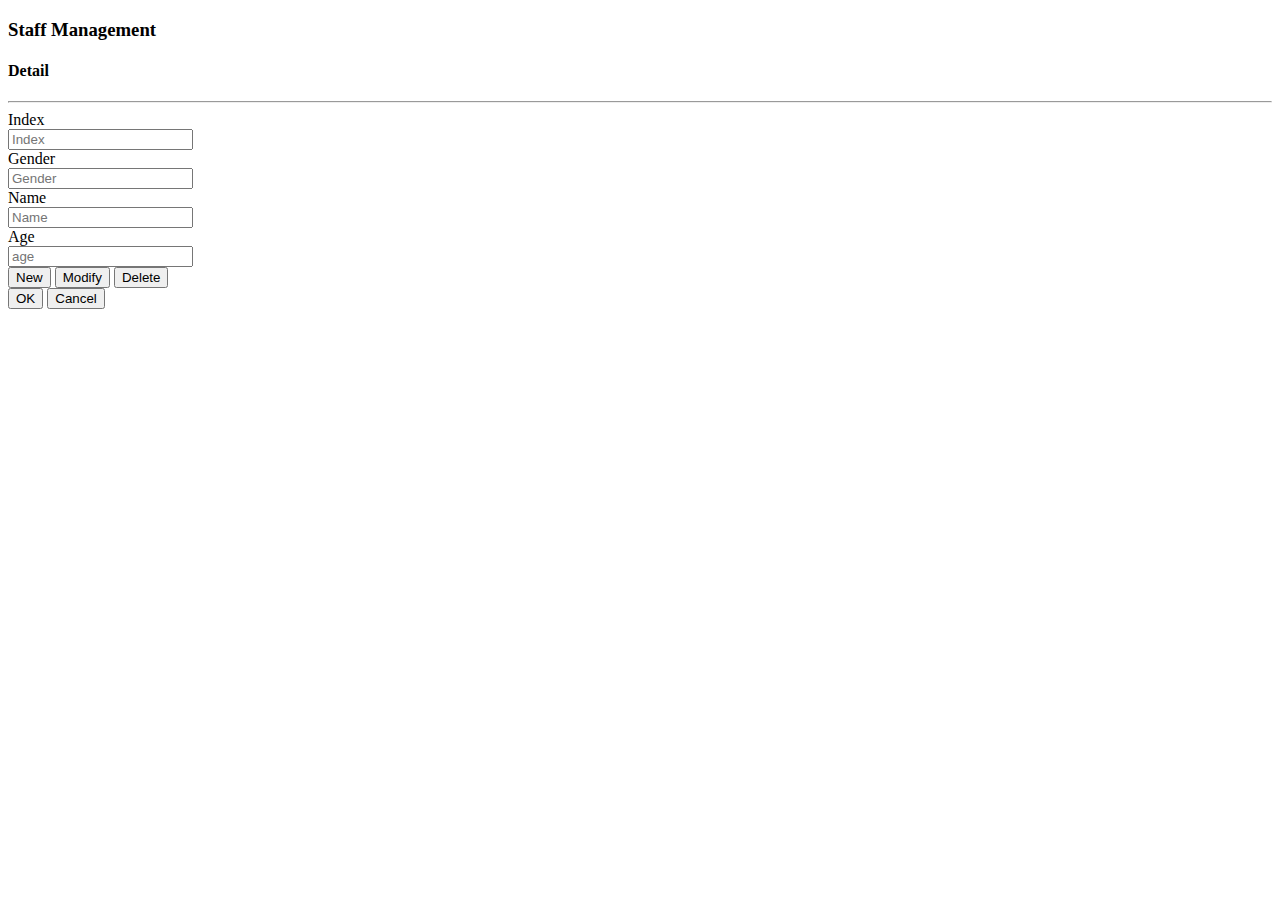
<file: index.html>
<!DOCTYPE html>
<html>
<head>
	<meta charset="utf-8">
	<title>DataGrid</title>
	<meta name="viewport" content="width=device-width, initial-scale=1.0">
	<meta name="description" content="DataGrid">
	<meta name="author" content="xu.fei@outlook.com">

	<link href="http://twitter.github.io/bootstrap/assets/css/bootstrap.css" rel="stylesheet"/>
</head>
<body>
<div class="span12">
	<div class="header">
		<h3>Staff Management</h3>
	</div>
	<div>
		<div id="grid1" class="row"></div>
		<div class="row">
			<div class="header">
				<h4>Detail</h4>
			</div>
			<hr/>
			<form class="form-horizontal span6">
				<div class="control-group">
					<label class="control-label" for="inputIndex">Index</label>
					<div class="controls">
						<input type="text" id="inputIndex" placeholder="Index">
					</div>
				</div>
				<div class="control-group">
					<label class="control-label" for="inputGender">Gender</label>
					<div class="controls">
						<input type="text" id="inputGender" placeholder="Gender">
					</div>
				</div>
			</form>
			<form class="form-horizontal span6">
				<div class="control-group">
					<label class="control-label" for="inputName">Name</label>
					<div class="controls">
						<input type="text" id="inputName" placeholder="Name">
					</div>
				</div>
				<div class="control-group">
					<label class="control-label" for="inputAge">Age</label>
					<div class="controls">
						<input type="text" id="inputAge" placeholder="age">
					</div>
				</div>
			</form>
		</div>
	</div>
	<div class="modal-footer">
		<div id="operateBtns">
			<button class="btn btn-primary" onclick="newClicked()">New</button>
			<button class="btn btn-primary" onclick="modifyClicked()"><i class="icon-edit icon-white"></i>Modify</button>
			<button class="btn btn-primary" onclick="deleteClicked()"><i class="icon-remove icon-white"></i>Delete</button>
		</div>
		<div id="confirmBtns">
			<button class="btn btn-primary" onclick="okClicked()"><i class="icon-ok icon-white"></i>OK</button>
			<button class="btn btn-primary" onclick="cancelClicked()">Cancel</button>
		</div>
	</div>
</div>


<script type="text/javascript" src="js/thin.js"></script>
<script type="text/javascript">
	var DataGrid = thin.get("DataGrid");
	var state = "View";

	var grid = new DataGrid(document.getElementById("grid1"));

	grid.addEventListener("loadCompleted", function(event) {
		if (event.target.rows.length > 0) {
			event.target.select(event.target.rows[0]);
		}
	});

	grid.addEventListener("changed", function(event) {
		var data;
		if (event.newRow) {
			data = event.newRow.data;
		}
		else {
			data = {};
		}

		setFormData(data);
	});

	grid.addEventListener("rowInserted", function(event) {
		event.target.select(event.newRow);
	});

	grid.addEventListener("rowRemoved", function(event) {
		if (event.target.rows.length > 0) {
			event.target.select(event.target.rows[0]);
		}
	});

	init();

	function init() {
		enableForm(false);
		switchButtons("Operate");

		var columns = [{
			label: "#",
			field: "index"
		}, {
			label: "Name",
			field: "name"
		}, {
			label: "Gender",
			field: "gender"
		}, {
			label: "Age",
			field: "age"
		}];

		var data = [{
			index: 1,
			name: "Tom",
			gender: "Male",
			age: 5
		}, {
			index: 2,
			name: "Jerry",
			gender: "Female",
			age: 2
		}, {
			index: 3,
			name: "Sun Wukong",
			gender: "Male",
			age: 1024
		}];

		grid.loadColumns(columns);
		grid.loadData(data);
	}

	function newClicked() {
		state = "New";
		switchButtons("Confirm");
		enableForm(true);

		setFormData({});
	}

	function modifyClicked() {
		state = "Modify";
		switchButtons("Confirm");
		enableForm(true);
	}

	function deleteClicked() {
		if (confirm("Sure?")) {
			grid.removeRow(grid.selectedRow);
		}
	}

	function okClicked() {
		var data = {
			index: document.getElementById("inputIndex").value,
			name: document.getElementById("inputName").value,
			gender: document.getElementById("inputGender").value,
			age: document.getElementById("inputAge").value
		};

		if (state === "New") {
			grid.insertRow(data);
		}
		else if (state === "Modify") {
			grid.selectedRow.refresh(data);
		}
		state = "View";
		switchButtons("Operate");
		enableForm(false);
	}

	function cancelClicked() {
		state = "View";
		switchButtons("Operate");
		enableForm(false);

		setFormData(grid.selectedRow.data);
	}

	function enableForm(flag) {
		document.getElementById("inputIndex").disabled = !flag;
		document.getElementById("inputName").disabled = !flag;
		document.getElementById("inputGender").disabled = !flag;
		document.getElementById("inputAge").disabled = !flag;
	}

	function switchButtons(group) {
		if (group === "Operate") {
			document.getElementById("operateBtns").style.display = "";
			document.getElementById("confirmBtns").style.display = "none";
		}
		else if (group === "Confirm") {
			document.getElementById("operateBtns").style.display = "none";
			document.getElementById("confirmBtns").style.display = "";
		}
	}

	function getFormData() {
		return {
			index: document.getElementById("inputIndex").value,
			name: document.getElementById("inputName").value,
			gender: document.getElementById("inputGender").value,
			age: document.getElementById("inputAge").value
		};
	}

	function setFormData(data) {
		document.getElementById("inputIndex").value = data.index || "";
		document.getElementById("inputName").value = data.name || "";
		document.getElementById("inputGender").value = data.gender || "";
		document.getElementById("inputAge").value = data.age || "";
	}
</script>
</body>
</html>
</file>
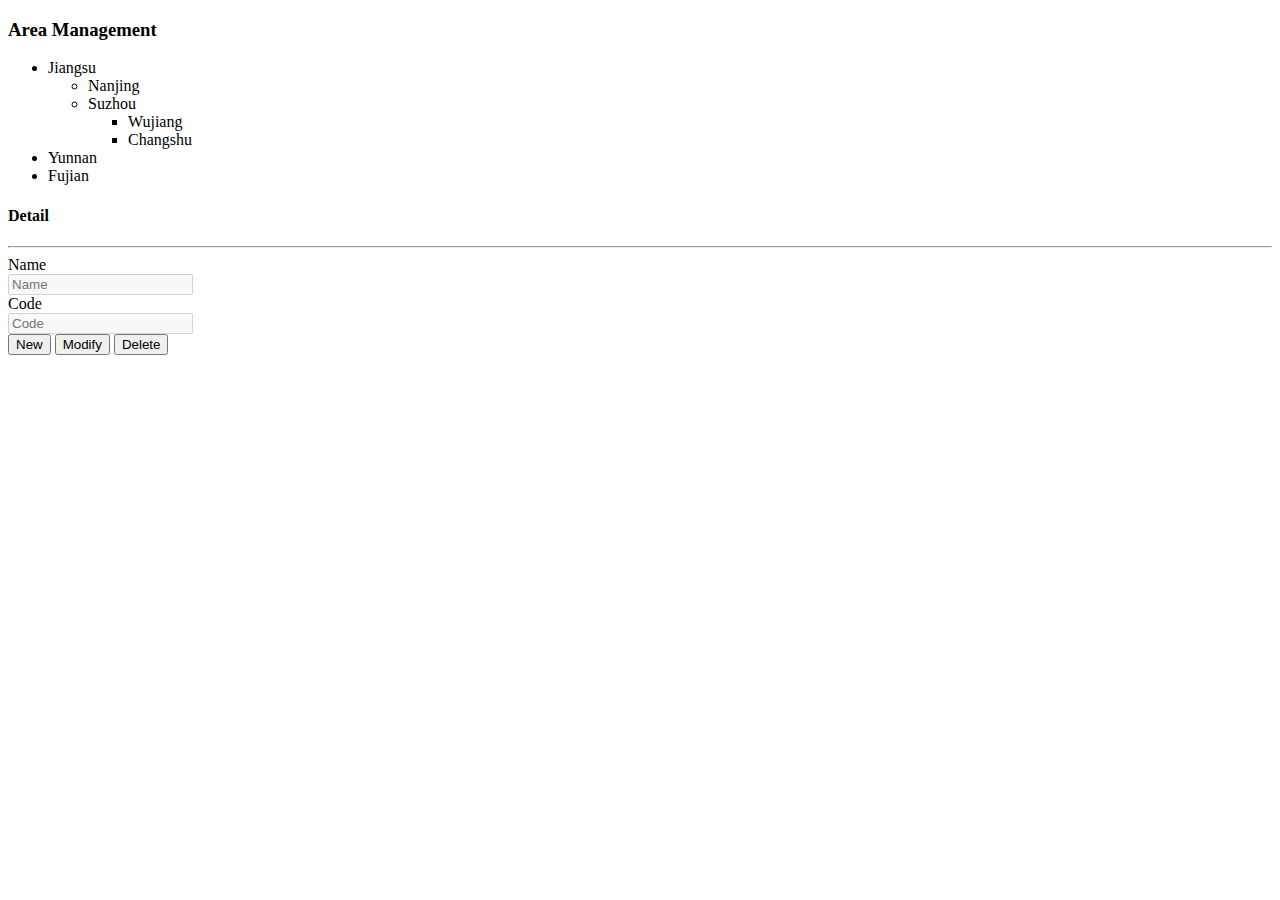
<file: demo/area.html>
<!DOCTYPE html>
<html>
<head>
	<meta charset="utf-8">
	<title>Area Management</title>
	<meta name="viewport" content="width=device-width, initial-scale=1.0">
	<meta name="description" content="Area Management">
	<meta name="author" content="xufei">

	<link href="http://twitter.github.io/bootstrap/assets/css/bootstrap.css" rel="stylesheet"/>
	<link href="css/tree.css" rel="stylesheet"/>
	<script type="text/javascript" src="../libs/lodash/lodash.min.js"></script>
	<script type="text/javascript" src="../js/thin.js"></script>
</head>
<body>
<div class="span12">
	<div class="header">
		<h3>Area Management</h3>
	</div>
	<div>
		<div id="tree1" class="span12"></div>

		<div class="row">
			<div class="header">
				<h4>Detail</h4>
			</div>
			<hr/>
			<form class="form-horizontal span6">
				<div class="control-group">
					<label class="control-label" for="inputName">Name</label>

					<div class="controls">
						<input type="text" id="inputName" placeholder="Name">
					</div>
				</div>
				<div class="control-group">
					<label class="control-label" for="inputCode">Code</label>

					<div class="controls">
						<input type="text" id="inputCode" placeholder="Code">
					</div>
				</div>
			</form>
		</div>

		<div class="modal-footer">
			<div id="operateBtns">
				<button id="newBtn" class="btn btn-primary">New</button>
				<button id="modifyBtn" class="btn btn-primary"><i class="icon-edit icon-white"></i>Modify</button>
				<button id="deleteBtn" class="btn btn-primary"><i class="icon-remove icon-white"></i>Delete</button>
			</div>
			<div id="confirmBtns">
				<button id="okBtn" class="btn btn-primary"><i class="icon-ok icon-white"></i>OK</button>
				<button id="cancelBtn" class="btn btn-primary">Cancel</button>
			</div>
		</div>
	</div>
</div>
<script type="text/javascript">
	thin.ready(function () {
		thin.require(["controls/tree", "role/vm/areaViewModel"], function () {
			var areaManage = thin.use("AreaManage");
			areaManage.init();
		});
	});
</script>
</body>
</html>
</file>
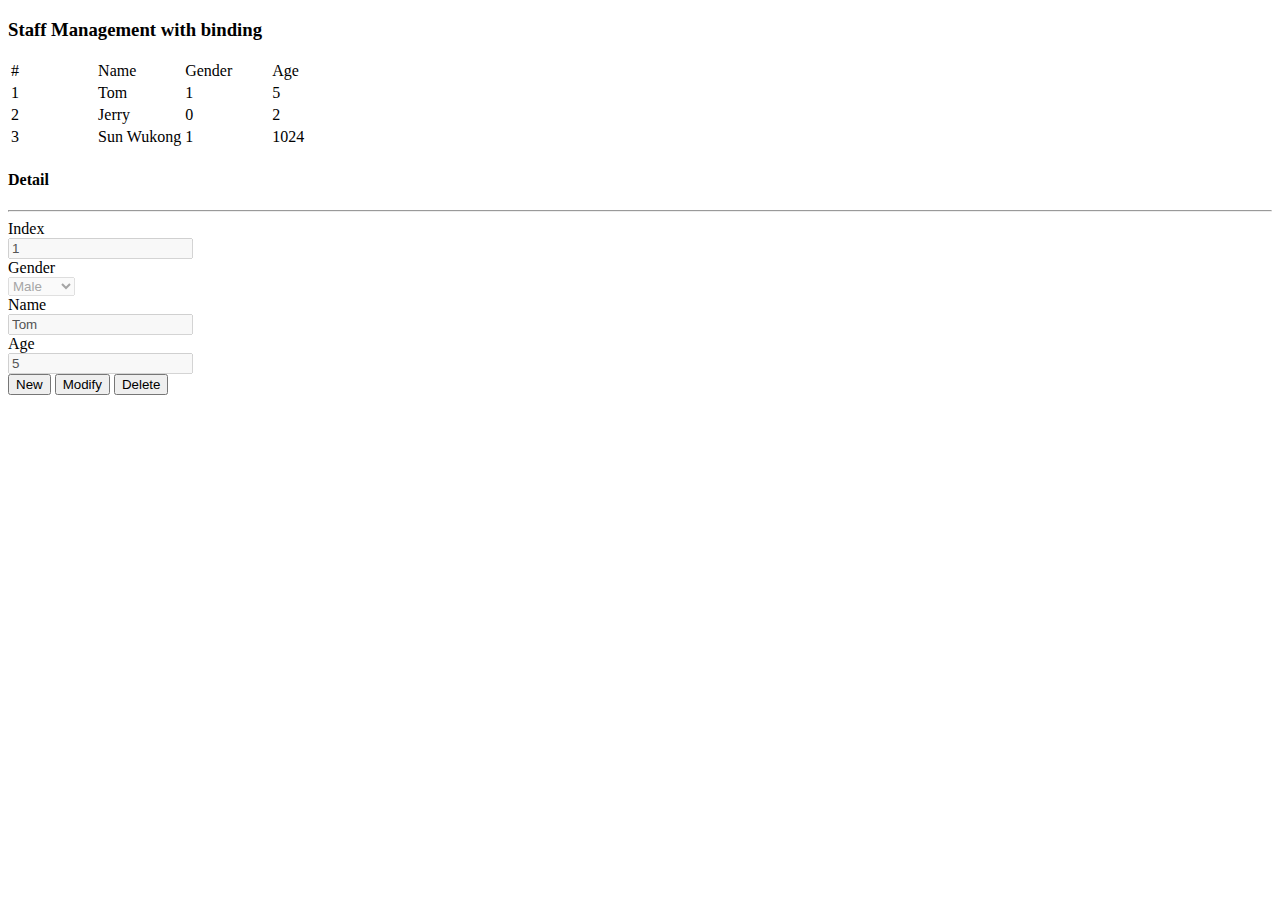
<file: demo/binding.html>
<!DOCTYPE html>
<html>
<head>
	<title>Staff Management with binding</title>
	<meta charset="utf-8">
	<meta name="viewport" content="width=device-width, initial-scale=1.0">
	<meta name="description" content="DataGrid, binding">
	<meta name="author" content="xu.fei@outlook.com">

	<link rel="stylesheet" href="http://libs.baidu.com/bootstrap/2.0.4/css/bootstrap.min.css"/>
	<script type="text/javascript" src="../libs/lodash/lodash.min.js"></script>
	<script type="text/javascript" src="../js/thin.js"></script>
</head>
<body>
<div class="span12" vm-model="StaffViewModel" vm-init="init">
	<div class="header">
		<h3>Staff Management with binding</h3>
	</div>
	<div>
		<div class="row" vm-element="staffGrid"></div>
		<div class="row">
			<div class="header">
				<h4>Detail</h4>
			</div>
			<hr/>
			<form class="form-horizontal span6">
				<div class="control-group">
					<label class="control-label" for="inputIndex">Index</label>

					<div class="controls">
						<input type="text" id="inputIndex" placeholder="Index" vm-value="index" vm-enable="enableForm"/>
					</div>
				</div>
				<div class="control-group">
					<label class="control-label" for="genderSelect">Gender</label>

					<div class="controls">
						<select id="genderSelect" vm-list="genderArr" vm-value="gender" vm-enable="enableForm"></select>
					</div>
				</div>
			</form>
			<form class="form-horizontal span6">
				<div class="control-group">
					<label class="control-label" for="inputName">Name</label>

					<div class="controls">
						<input type="text" id="inputName" placeholder="Name" vm-value="name" vm-enable="enableForm"/>
					</div>
				</div>
				<div class="control-group">
					<label class="control-label" for="inputAge">Age</label>

					<div class="controls">
						<input type="text" id="inputAge" placeholder="age" vm-value="age" vm-enable="enableForm"/>
					</div>
				</div>
			</form>
		</div>
	</div>
	<div class="modal-footer">
		<div vm-invisible="editing">
			<button class="btn btn-primary" vm-click="newClick">New</button>
			<button class="btn btn-primary" vm-click="modifyClick"><i class="icon-edit icon-white"></i>Modify</button>
			<button class="btn btn-primary" vm-click="deleteClick"><i class="icon-remove icon-white"></i>Delete</button>
		</div>
		<div vm-visible="editing">
			<button class="btn btn-primary" vm-click="okClick"><i class="icon-ok icon-white"></i>OK</button>
			<button class="btn btn-primary" vm-click="cancelClick">Cancel</button>
		</div>
	</div>
</div>

<script type="text/javascript">
	thin.require(["controls/datagrid", "role/vm/staffViewModel"], function () {
		thin.fire({type: "ready"});
	});
</script>

</body>
</html>
</file>
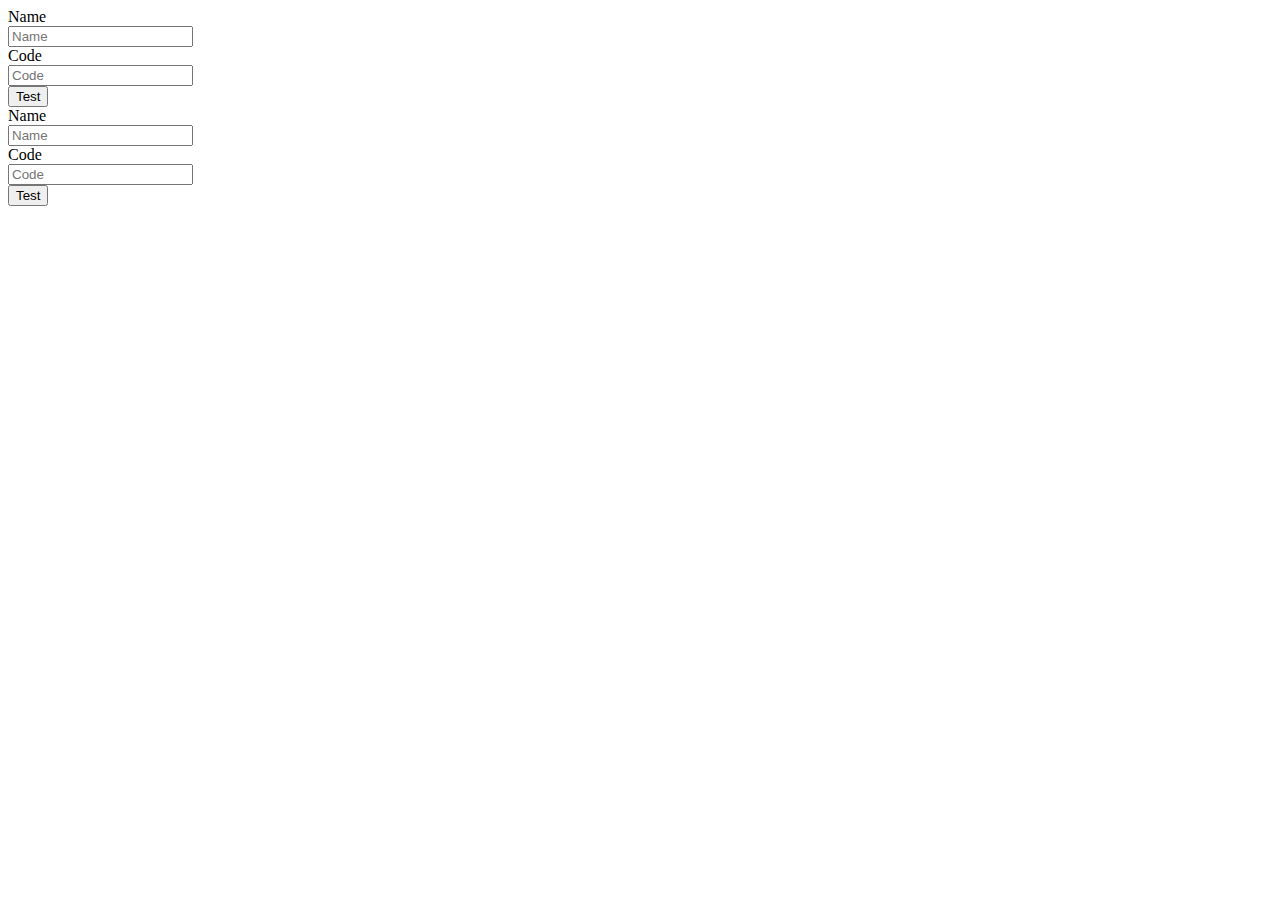
<file: demo/component.html>
<!DOCTYPE html>
<html>
<head>
	<title>Component Demo</title>

	<script type="text/javascript" src="../js/thin.js"></script>
</head>
<body>
	<div id="areaDiv">
		<form class="form-horizontal span6" vm-model="Area" vm-init="init">
			<div class="control-group">
				<label class="control-label">Name</label>
				<div class="controls">
					<input type="text" vm-value="name" placeholder="Name">
				</div>
			</div>
			<div class="control-group">
				<label class="control-label">Code</label>
				<div class="controls">
					<input type="text" vm-value="code" placeholder="Code">
				</div>
			</div>
			<input type="button" vm-click="myClick" value="Test"/>
		</form>

		<form class="form-horizontal span6" vm-model="Area" vm-init="init">
			<div class="control-group">
				<label class="control-label">Name</label>
				<div class="controls">
					<input type="text" vm-value="name" placeholder="Name">
				</div>
			</div>
			<div class="control-group">
				<label class="control-label">Code</label>
				<div class="controls">
					<input type="text" vm-value="code" placeholder="Code">
				</div>
			</div>
			<input type="button" vm-click="myClick" value="Test"/>
		</form>
	</div>
	<script type="text/javascript">
		thin.define("Area", [], function(vm) {
			function Area() {
			}

			Area.prototype = {
				init: function() {
					this.name = "Test";
					this.code = "abc";
				},

				myClick: function() {
					this.code += "a";
				}
			};

			return Area;
		});

		/*
		thin.ready(function() {
			thin.require(["../js/modules/core/binding",
			"../js/modules/core/remote",
			"../js/modules/core/utils"], function() {
				var component = thin.use("Component");
				component.load("partial/form.html");
			});
		});
		*/

		thin.ready(function() {
			thin.require(["../js/modules/core/binding",
			"../js/modules/core/remote",
			"../js/modules/core/utils"], function() {
				var component = thin.use("Component");
				component.parse(document.getElementById("areaDiv"));
			});
		})
	</script>
</body>
</html>
</file>
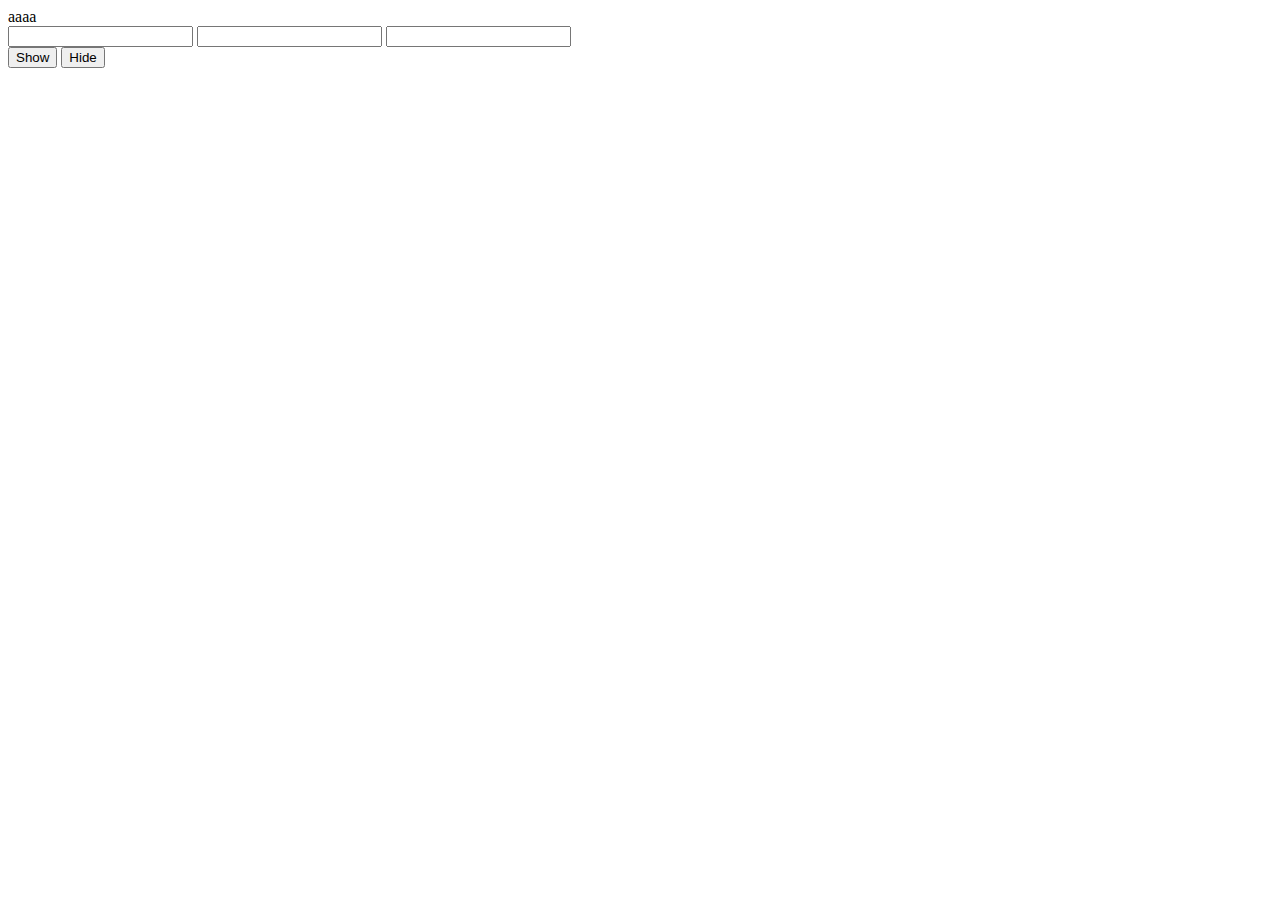
<file: demo/dom.html>
<!DOCTYPE html>
<html>
<head>
	<meta charset="utf-8">
	<title>DOM Operation</title>
	<meta name="viewport" content="width=device-width, initial-scale=1.0">
	<meta name="description" content="Chinese Chess">
	<meta name="author" content="xu.fei@outlook.com">
	<script type="text/javascript" src="../libs/lodash/lodash.min.js"></script>
	<script type="text/javascript" src="../js/thin.js"></script>
</head>
<body>
<div id="container">
	<div id="test">aaaa</div>

	<div>
		<input name="testRadio"/>
		<input name="testRadio"/>
		<input name="testRadio"/>
	</div>

	<button id="showBtn">Show</button>

	<button id="hideBtn">Hide</button>
</div>

<script type="text/javascript">
	thin.require(["core/dom"], function () {
		var DOMSelector = thin.use("DOMSelector");

		DOMSelector.byId("showBtn").on("click", function () {
			DOMSelector.byId("test").show();
			DOMSelector.byName("testRadio").show();
		});

		DOMSelector.byId("hideBtn").on("click", function () {
			DOMSelector.byId("test").hide();
			DOMSelector.byName("testRadio").hide();
		});
	});
</script>
</body>
</html>
</file>
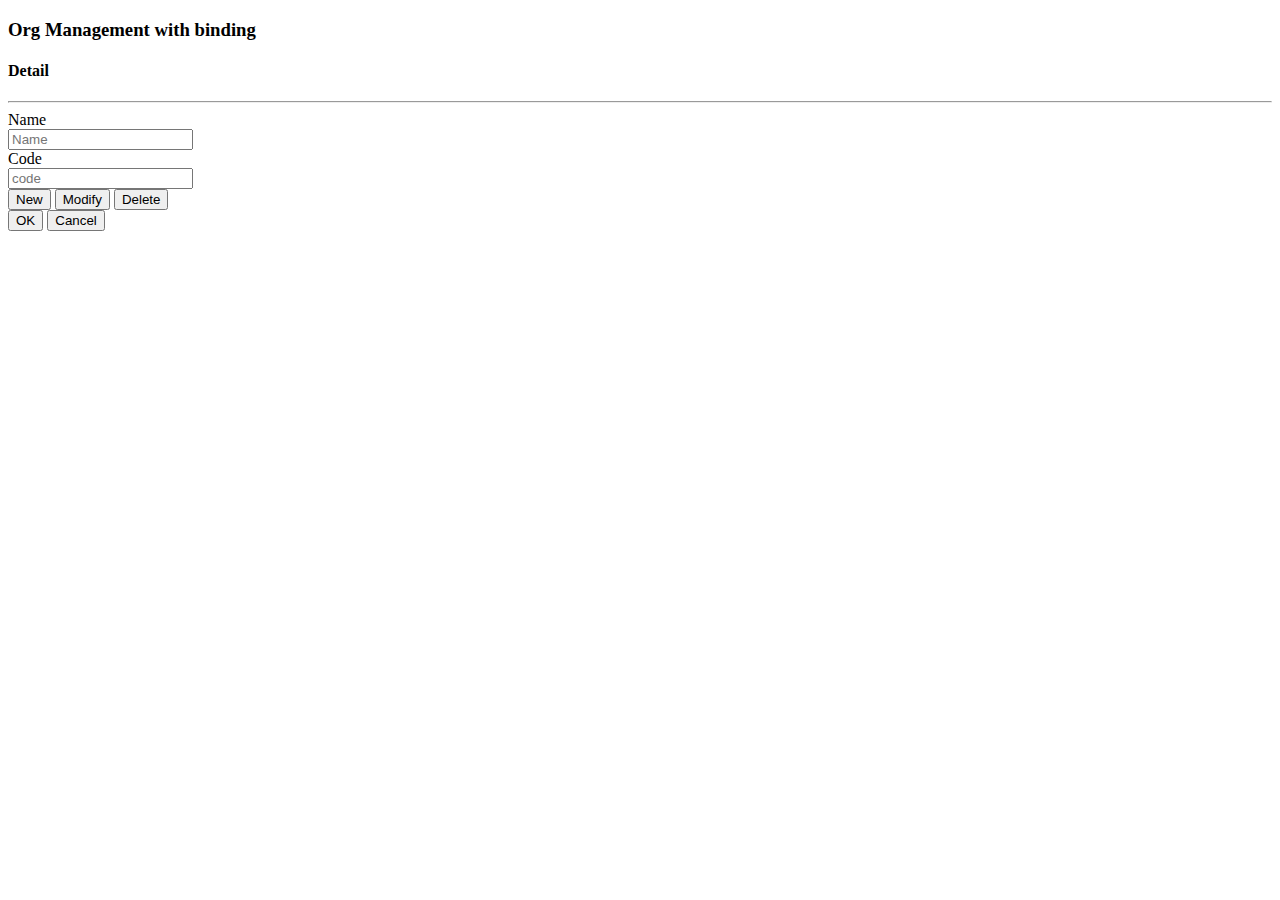
<file: demo/org.html>
<!DOCTYPE html>
<html>
<head>
	<title>Org Management with binding</title>
	<meta charset="utf-8">
	<meta name="viewport" content="width=device-width, initial-scale=1.0">
	<meta name="description" content="TreeGrid, binding">
	<meta name="author" content="xu.fei@outlook.com">

	<link rel="stylesheet" href="http://libs.baidu.com/bootstrap/2.0.4/css/bootstrap.min.css"/>
	<script type="text/javascript" src="../js/thin.js"></script>
</head>
<body>
<div class="span12" vm-model="OrgViewModel" vm-init="init">
	<div class="header">
		<h3>Org Management with binding</h3>
	</div>
	<div>
		<div class="row" vm-element="orgGrid"></div>
		<div class="row">
			<div class="header">
				<h4>Detail</h4>
			</div>
			<hr/>
			<form class="form-horizontal">
				<div class="row span12">
					<div class="control-group span6">
						<label class="control-label" for="inputName">Name</label>

						<div class="controls">
							<input type="text" id="inputName" placeholder="Name" vm-value="name"
							       vm-enable="enableForm"/>
						</div>
					</div>
					<div class="control-group span6">
						<label class="control-label" for="inputCode">Code</label>

						<div class="controls">
							<input type="text" id="inputCode" placeholder="code" vm-value="code"
							       vm-enable="enableForm"/>
						</div>
					</div>
				</div>
			</form>
		</div>
	</div>
	<div class="modal-footer">
		<div vm-invisible="editing">
			<button class="btn btn-primary" vm-click="newClick">New</button>
			<button class="btn btn-primary" vm-click="modifyClick"><i class="icon-edit icon-white"></i>Modify</button>
			<button class="btn btn-primary" vm-click="deleteClick"><i class="icon-remove icon-white"></i>Delete</button>
		</div>
		<div vm-visible="editing">
			<button class="btn btn-primary" vm-click="okClick"><i class="icon-ok icon-white"></i>OK</button>
			<button class="btn btn-primary" vm-click="cancelClick">Cancel</button>
		</div>
	</div>
</div>

<script type="text/javascript">
	thin.require(["controls/treegrid", "role/vm/orgViewModel"], function () {
		thin.fire({type: "ready"});
	});
</script>

</body>
</html>
</file>
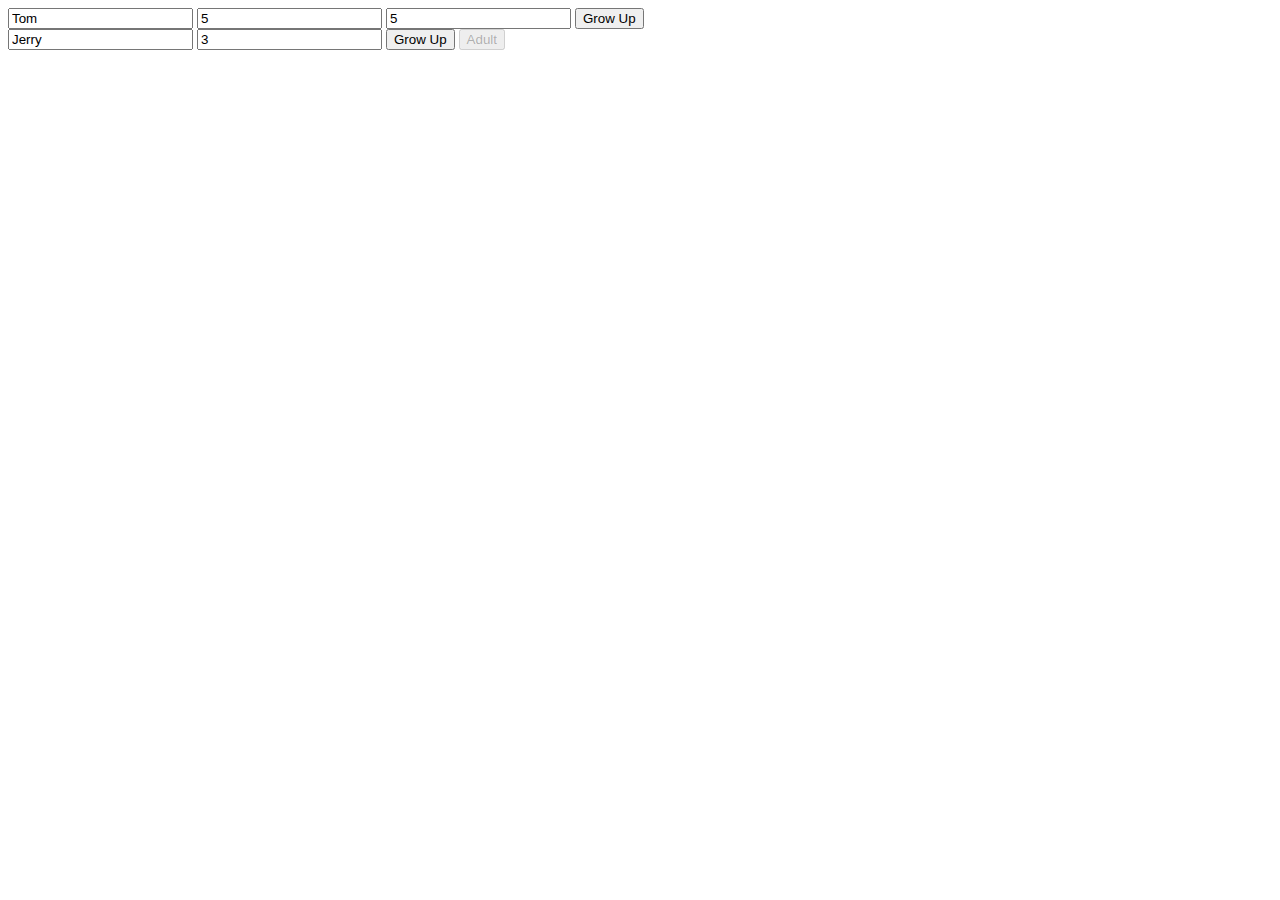
<file: demo/simple-binding.html>
<!DOCTYPE html>
<html>
<head>
	<title>Simple binding demo</title>
	<meta charset="utf-8">
	<meta name="viewport" content="width=device-width, initial-scale=1.0">
	<meta name="description" content="binding">
	<meta name="author" content="xu.fei@outlook.com">
	<script type="text/javascript" src="../libs/lodash/lodash.min.js"></script>
	<script type="text/javascript" src="../js/thin.js"></script>
</head>
<body>
<div vm-model="test.Person">
	<input type="text" vm-value="name"/>
	<input type="text" vm-value="age"/>
	<input type="text" vm-value="age"/>
	<input type="button" vm-click="growUp" value="Grow Up"/>
</div>

<div vm-model="test.Person" vm-init="init">
	<input type="text" vm-value="name"/>
	<input type="text" vm-value="age"/>
	<input type="button" value="Grow Up" vm-click="growUp"/>
	<input type="button" value="Adult" vm-enable="isAdult" vm-click="greet"/>
	<input type="button" value="Drink" vm-visible="isAdult" vm-click="drink"/>
</div>
<script type="text/javascript">
	thin.define("test.Person", [], function () {
		function Person() {
			this.name = "Tom";
			this.age = 5;
		}

		Person.prototype = {
			init: function () {
				this.name = "Jerry";
				this.age = 3;
			},

			growUp: function () {
				this.age++;
			},

			isAdult: function() {
				return this.age >= 18;
			},

			greet: function() {
				alert("I am " + this.age + " years old");
			},

			drink: function() {
				alert("A bottle of wine!");
			}
		};

		return Person;
	});

	thin.fire({type: "ready"});
</script>
</body>
</html>
</file>
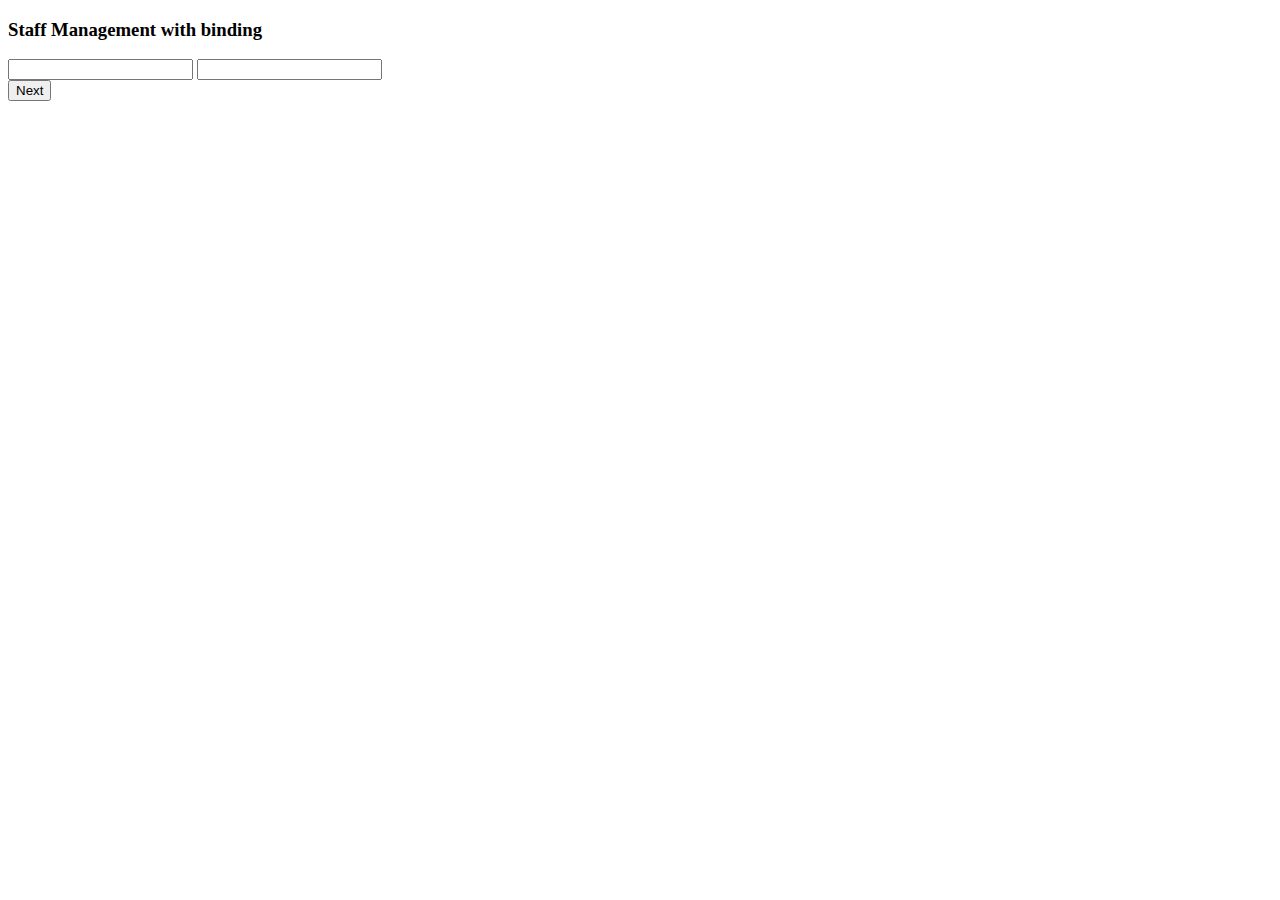
<file: demo/wizard.html>
<!DOCTYPE html>
<html>
<head>
	<title>Wizard</title>
	<meta charset="utf-8">
	<meta name="viewport" content="width=device-width, initial-scale=1.0">
	<meta name="description" content="Wizard, binding">
	<meta name="author" content="xu.fei@outlook.com">

	<link rel="stylesheet" href="http://libs.baidu.com/bootstrap/2.0.4/css/bootstrap.min.css"/>
	<script type="text/javascript" src="../libs/lodash/lodash.min.js"></script>
	<script type="text/javascript" src="../js/thin.js"></script>
</head>
<body>
<div class="span12" vm-model="Euclid" vm-init="init">
	<div class="header">
		<h3>Staff Management with binding</h3>
	</div>
	<div>
		<input vm-value="a"/>
		<input vm-value="b"/>
	</div>
	<div class="modal-footer">
		<button class="btn btn-primary" vm-disable="isFinished" vm-click="execute"><i class="icon-ok icon-white"></i>Next</button>
	</div>
</div>

<script type="text/javascript">
	thin.define("StateMachine", [], function() {
		var StateMachine = function() {
			this.name = "State Machine";
			this.states = {};
			this.transitions = [];

			this.startState = this.addState("Start");
			this.finishState = this.addState("Finish");

			this.currentState = this.startState;
		};

		StateMachine.prototype = {
			load: function(data) {
				for (var i=0; i<data.states.length; i++) {
					this.addState(data.states[i]);
				}
			},

			execute: function() {
				this.currentState.execute();

				for (var i=0; i<this.transitions.length; i++) {
					if (this.transitions[i].from == this.currentState) {
						if (this.transitions[i].evaluate()) {
							this.currentState = this.transitions[i].to;
							break;
						}
					}
				}
			},

			addState: function(name) {
				var state = new State(name);

				state.stateMachine = this;
				this.states[name] = state;

				return state;
			},

			addTransition: function(data) {
				var transition = new Transition(data);

				transition.stateMachine = this;
				this.transitions.push(transition);
				transition.from = this.states[data.from];
				transition.to = this.states[data.to];

				return transition;
			},

			isFinished: function() {
				return this.currentState == this.finishState;
			}
		};

		var State = function(name) {
			this.name = name;

			this.stateMachine = null;
			this.functions = [];
		};

		State.prototype = {
			addFunction: function(func) {
				this.functions.push(func);
				func.state = this;
			},

			execute: function() {
				for (var i=0; i<this.functions.length; i++) {
					this.functions[i].call(this.stateMachine);
				}
			}
		};

		var Transition = function(data) {
			this.name = data.name || "Transition";
			this.condition = data.condition;

			this.stateMachine = null;
		};

		Transition.prototype = {
			evaluate: function() {
				if (!this.condition) {
					return true;
				}
				else {
					return this.condition.call(this.stateMachine);
				}
			}
		};

		return StateMachine;
	});

	thin.define("Euclid", ["StateMachine"], function(StateMachine) {
		var Euclid = function() {
		};

		var flowData = {
			variables: ["a", "b"],
			states: [],
			transitions: []
		};

		Euclid.prototype = _.extend(new StateMachine(), {
			init: function() {
				this.startState.addFunction(function() {
					this.a = 30;
					this.b = 72;
				});

				var prepare = this.addState("prepare");
				prepare.addFunction(function() {
					if (this.a < this.b) {
						var temp = this.a;
						this.a = this.b;
						this.b = temp;
					}
				});

				var execute = this.addState("execute");
				execute.addFunction(function() {
					var temp = this.a % this.b;
					this.a = this.b;
					this.b = temp;
				});

				this.addTransition({
					from: "Start",
					to: "prepare"
				});

				this.addTransition({
					from: "prepare",
					to: "execute"
				});

				this.addTransition({
					from: "execute",
					to: "execute",
					condition: function() {
						return (this.a % this.b != 0);
					}
				});

				this.addTransition({
					from: "execute",
					to: "Finish",
					condition: function() {
						return (this.a % this.b == 0);
					}
				});
			}
		});

		return Euclid;
	});

	thin.fire({type: "ready"});
</script>

</body>
</html>
</file>
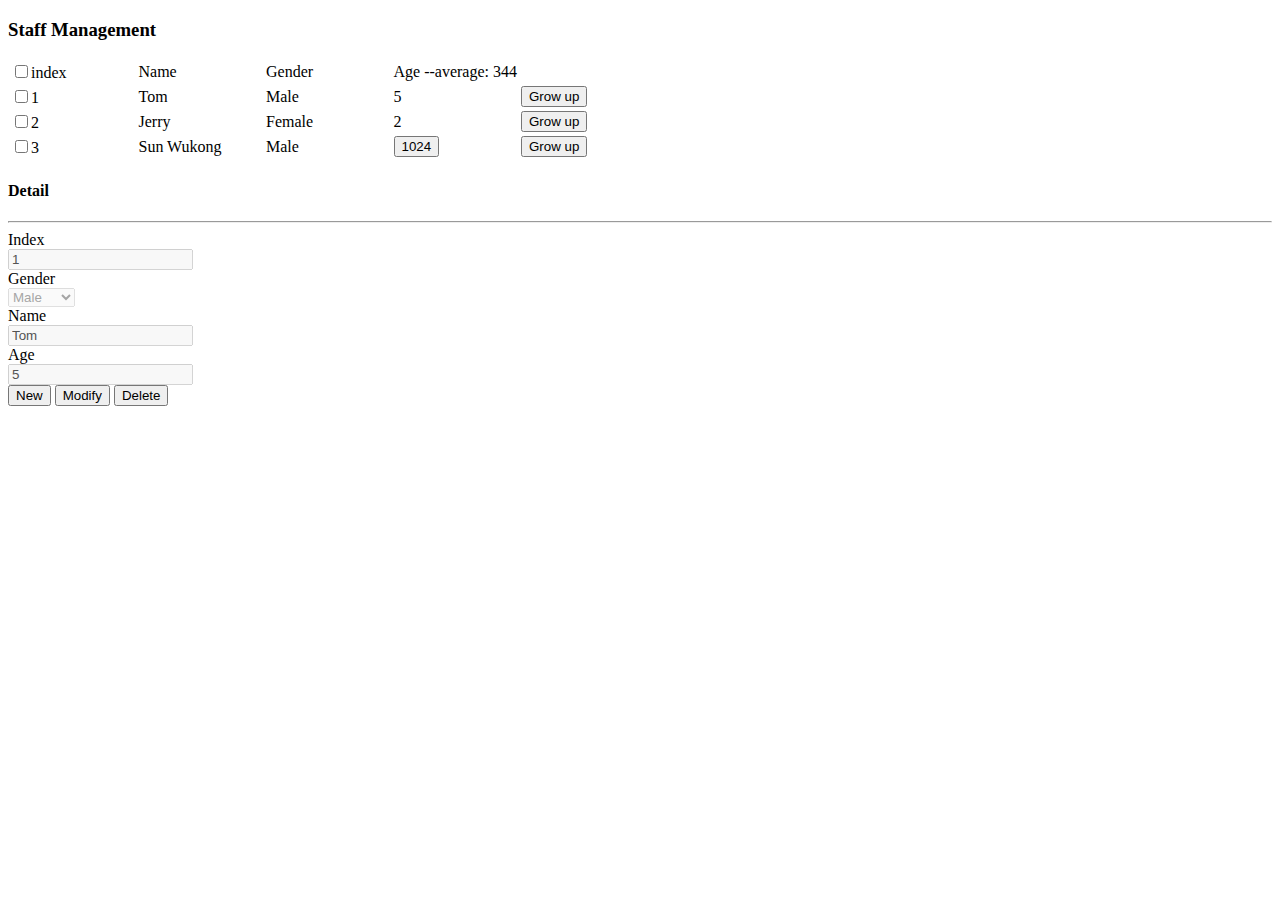
<file: demo/controls/datagrid.html>
<!DOCTYPE html>
<html>
<head>
	<meta charset="utf-8">
	<title>DataGrid</title>
	<meta name="viewport" content="width=device-width, initial-scale=1.0">
	<meta name="description" content="DataGrid">
	<meta name="author" content="xu.fei@outlook.com">

	<link href="http://libs.baidu.com/bootstrap/2.0.4/css/bootstrap.css" rel="stylesheet"/>
	<script type="text/javascript" src="../../libs/lodash/lodash.min.js"></script>
	<script type="text/javascript" src="../../js/thin.js"></script>
	<script type="text/javascript" src="../../js/modules/controls/datagrid.js"></script>
</head>
<body>
<div class="span12">
	<div class="header">
		<h3>Staff Management</h3>
	</div>
	<div>
		<div id="grid1" class="row"></div>
		<div class="row">
			<div class="header">
				<h4>Detail</h4>
			</div>
			<hr/>
			<form class="form-horizontal span6">
				<div class="control-group">
					<label class="control-label" for="inputIndex">Index</label>

					<div class="controls">
						<input type="text" id="inputIndex" placeholder="Index">
					</div>
				</div>
				<div class="control-group">
					<label class="control-label" for="selectGender">Gender</label>

					<div class="controls">
						<select id="selectGender">
							<option value="0">Female</option>
							<option value="1">Male</option>
						</select>
					</div>
				</div>
			</form>
			<form class="form-horizontal span6">
				<div class="control-group">
					<label class="control-label" for="inputName">Name</label>

					<div class="controls">
						<input type="text" id="inputName" placeholder="Name">
					</div>
				</div>
				<div class="control-group">
					<label class="control-label" for="inputAge">Age</label>

					<div class="controls">
						<input type="text" id="inputAge" placeholder="age">
					</div>
				</div>
			</form>
		</div>
	</div>
	<div class="modal-footer">
		<div id="operateBtns">
			<button class="btn btn-primary" onclick="newClicked()">New</button>
			<button class="btn btn-primary" onclick="modifyClicked()"><i class="icon-edit icon-white"></i>Modify
			</button>
			<button class="btn btn-primary" onclick="deleteClicked()"><i class="icon-remove icon-white"></i>Delete
			</button>
		</div>
		<div id="confirmBtns">
			<button class="btn btn-primary" onclick="okClicked()"><i class="icon-ok icon-white"></i>OK</button>
			<button class="btn btn-primary" onclick="cancelClicked()">Cancel</button>
		</div>
	</div>
</div>

<script type="text/javascript">
var DataGrid = thin.use("DataGrid");

var state = "View";

var grid = new DataGrid(document.getElementById("grid1"), {showCheckbox: true});

grid.on("loadCompleted", function (event) {
	if (event.target.rows.length > 0) {
		event.target.select(event.target.rows[0]);
	}
});

grid.on("changed", function (event) {
	var data;
	if (event.newRow) {
		data = event.newRow.data;
	}
	else {
		data = {};
	}

	setFormData(data);
});

grid.on("rowInserted", function (event) {
	event.target.select(event.newRow);
});

grid.on("rowRemoved", function (event) {
	if (event.target.rows.length > 0) {
		event.target.select(event.target.rows[0]);
	}
});

init();

function init() {
	enableForm(false);
	switchButtons("Operate");

	var columns = [
		{
			label: "#",
			field: "index"
		},
		{
			label: "Name",
			field: "name"
		},
		{
			label: "Gender",
			field: "gender",
			labelFunction: function (data, key) {
				var value = data[key];
				if (value == 0) {
					return "Female";
				}
				else if (value == 1) {
					return "Male";
				}
				else {
					return "Unknown"
				}
			}
		},
		{
			label: "Age",
			field: "age",
			headerRenderer: {
				render: function (grid, field, columnIndex) {
					var rows = grid.rows;
					var div = document.createElement("div");

					var span = document.createElement("span");
					span.innerHTML = grid.columns[columnIndex].label;
					div.appendChild(span);

					span = document.createElement("span");

					var totalAge = 0;
					for (var i = 0; i < grid.rows.length; i++) {
						totalAge += (grid.rows[i].get("age") - 0);
					}

					span.innerHTML = " --average: " + Math.round(totalAge / grid.rows.length);
					div.appendChild(span);
					return div;
				}
			},
			itemRenderer: {
				render: function (row, key, columnIndex) {
					var data = row.data;

					if (data[key] >= 18) {
						var btn = document.createElement("button");
						btn.innerHTML = data[key];
						btn.onclick = function () {
							alert("I am " + data[key] + " years old, I want a bottle of wine!");
						};

						return btn;
					}
					else {
						var span = document.createElement("span");
						span.innerHTML = data[key];
						return span;
					}
				},
				destroy: function () {

				}
			}
		},
		{
			label: "",
			field: "",
			itemRenderer: {
				render: function (row, key, columnIndex) {
					var btn = document.createElement("button");
					btn.innerHTML = "Grow up";
					btn.onclick = function () {
						row.set("age", row.get("age") + 1);
						row.grid.refresh();
					};
					return btn;
				}
			}
		}
	];

	var data = [
		{
			index: 1,
			name: "Tom",
			gender: "1",
			age: 5
		},
		{
			index: 2,
			name: "Jerry",
			gender: "0",
			age: 2
		},
		{
			index: 3,
			name: "Sun Wukong",
			gender: "1",
			age: 1024
		}
	];

	grid.loadColumns(columns);
	grid.loadData(data);
}

function newClicked() {
	state = "New";
	switchButtons("Confirm");
	enableForm(true);

	setFormData({});
}

function modifyClicked() {
	state = "Modify";
	switchButtons("Confirm");
	enableForm(true);
}

function deleteClicked() {
	if (confirm("Sure?")) {
		grid.removeRow(grid.selectedRow);
	}
}

function okClicked() {
	var data = {
		index: document.getElementById("inputIndex").value,
		name: document.getElementById("inputName").value,
		gender: document.getElementById("selectGender").value,
		age: document.getElementById("inputAge").value
	};

	if (state === "New") {
		grid.insertRow(data);
	}
	else if (state === "Modify") {
		grid.selectedRow.refresh(data);
		grid.refresh();
	}
	state = "View";
	switchButtons("Operate");
	enableForm(false);
}

function cancelClicked() {
	state = "View";
	switchButtons("Operate");
	enableForm(false);

	setFormData(grid.selectedRow.data);
}

function enableForm(flag) {
	document.getElementById("inputIndex").disabled = !flag;
	document.getElementById("inputName").disabled = !flag;
	document.getElementById("selectGender").disabled = !flag;
	document.getElementById("inputAge").disabled = !flag;
}

function switchButtons(group) {
	if (group === "Operate") {
		document.getElementById("operateBtns").style.display = "";
		document.getElementById("confirmBtns").style.display = "none";
	}
	else if (group === "Confirm") {
		document.getElementById("operateBtns").style.display = "none";
		document.getElementById("confirmBtns").style.display = "";
	}
}

function getFormData() {
	return {
		index: document.getElementById("inputIndex").value,
		name: document.getElementById("inputName").value,
		gender: document.getElementById("selectGender").value,
		age: document.getElementById("inputAge").value
	};
}

function setFormData(data) {
	document.getElementById("inputIndex").value = data.index || "";
	document.getElementById("inputName").value = data.name || "";
	document.getElementById("selectGender").value = data.gender || "";
	document.getElementById("inputAge").value = data.age || "";
}
</script>
</body>
</html>
</file>
<file: demo/css/tree.css>
ul.tree li.success > span {
	background-color: #dff0d8;
}

ul.tree li.error > span {
	background-color: #f2dede;
}

ul.tree li.warning > span {
	background-color: #fcf8e3;
}

ul.tree li.info > span {
	background-color: #d9edf7;
}
</file>
